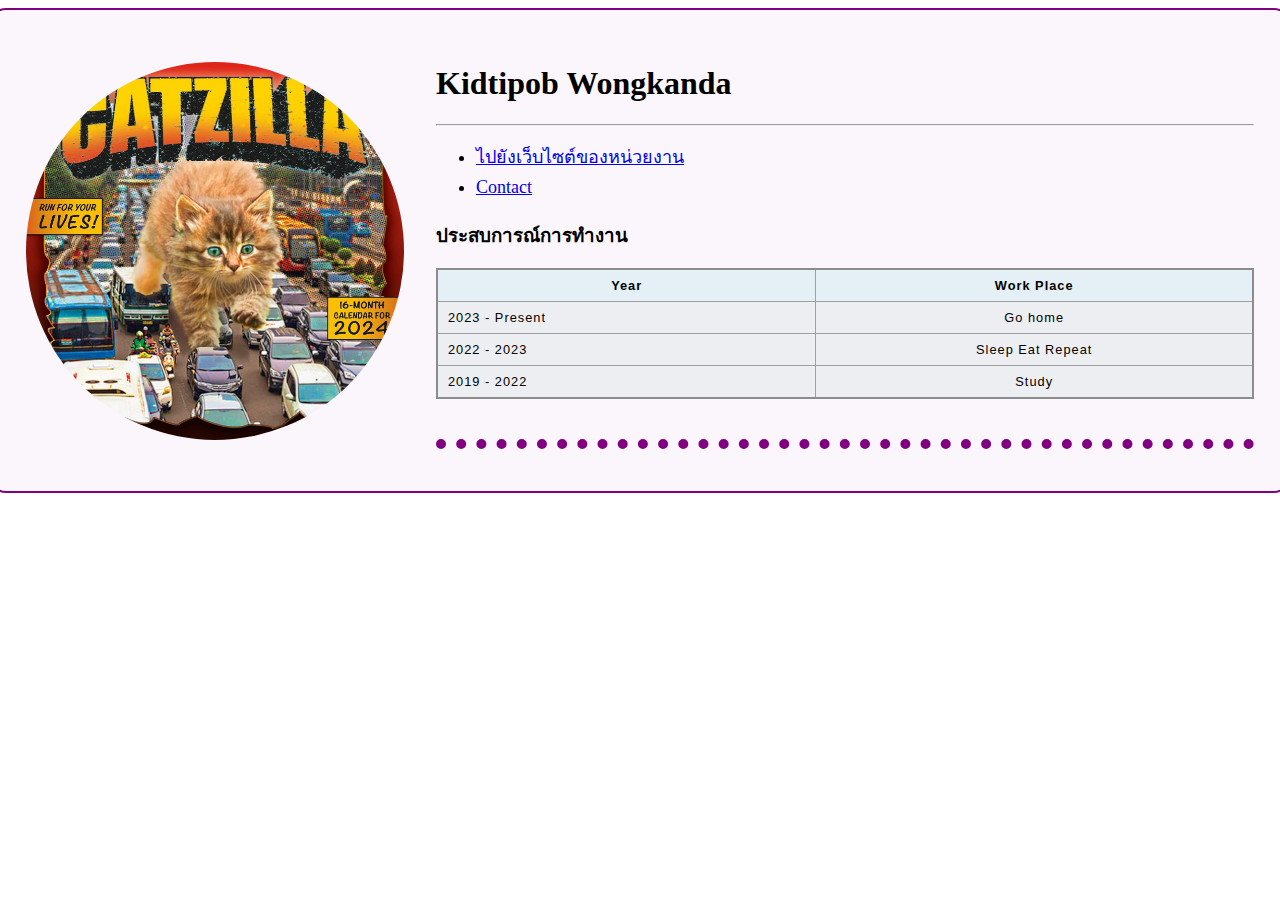
<file: index.html>
<!DOCTYPE html>
<html lang="en">

<head>
    <meta charset="UTF-8">
    <meta http-equiv="X-UA-Compatible" content="IE=edge">
    <meta name="viewport" content="width=device-width, initial-scale=1.0">
    <link rel="stylesheet" href="styles.css">
    <title>Catzilla</title>
</head>

<body>
    <div class="main">
        <img src="./profile.jpg" alt="this is my profile" />
        <div class="info">
            <h1>Kidtipob Wongkanda</h1>

            <hr>
            <div>
                <ul>
                    <li><a target="_blank"  href="https://developer.mozilla.org/en-US/docs/Web/HTML"> ไปยังเว็บไซต์ของหน่วยงาน </a></li>
                    <li><a href="./contact.html">Contact</a></li>
                </ul>
            </div>

            <div>
                <h3>ประสบการณ์การทำงาน</h3>

                <!-- <ul>
                <li>2023 - Present Gosoft</li>
                <li>2022 - 2023 Sleep Eat Repeat</li>
                <li>2019 - 2022 Study</li>
            </ul> -->

                <table style="width:100%">
                    <thead>
                        <tr>
                            <th>Year</th>
                            <th>Work Place</th>
                        </tr>
                    </thead>
                    <tbody>
                        <tr>
                            <td>2023 - Present</td>
                            <td>Go home</td>
                        </tr>
                        <tr>
                            <td>2022 - 2023</td>
                            <td>Sleep Eat Repeat</td>
                        </tr>
                        <tr>
                            <td>2019 - 2022</td>
                            <td>Study</td>
                        </tr>
                    </tbody>
                </table>
                <hr class="hr-dotted">
            </div>
        </div>

    </div>
</body>

</html>
</file>
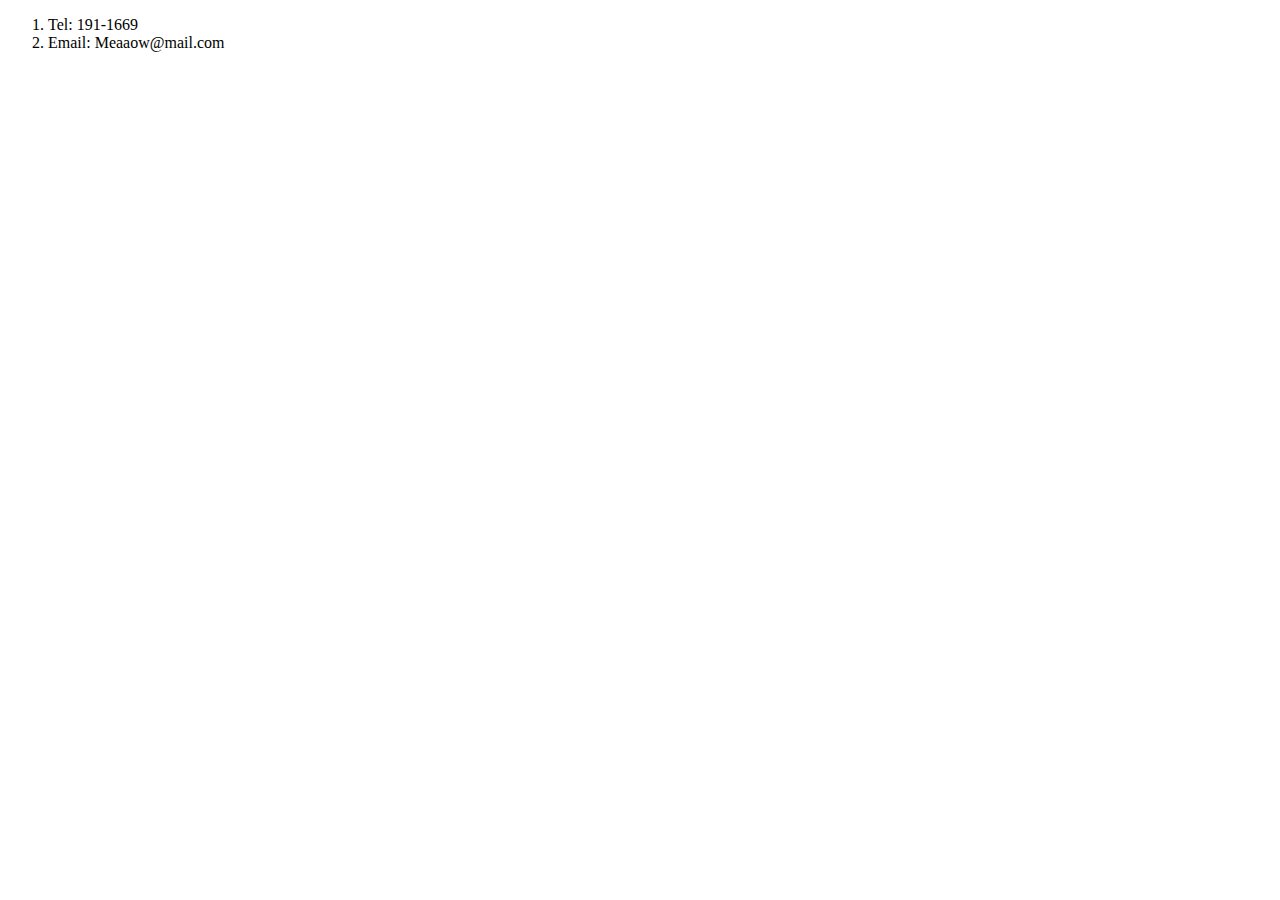
<file: contact.html>
<!DOCTYPE html>
<html lang="en">
<head>
    <meta charset="UTF-8">
    <meta http-equiv="X-UA-Compatible" content="IE=edge">
    <meta name="viewport" content="width=device-width, initial-scale=1.0">
    <title>Contact</title>
</head>
<body>
    <ol>
        <li>Tel: 191-1669</li>
        <li>Email: Meaaow@mail.com</li>
    </ol>
</body>
</html>
</file>
<file: styles.css>
li {
  font-size: 18px;
  line-height: 30px;
}

table {
  border-collapse: collapse;
  border: 2px solid rgb(140 140 140);
  font-family: sans-serif;
  font-size: 0.8rem;
  letter-spacing: 1px;
}

caption {
  caption-side: bottom;
  padding: 10px;
  font-weight: bold;
}

thead,
tfoot {
  background-color: rgb(228 240 245);
}

th,
td {
  border: 1px solid rgb(160 160 160);
  padding: 8px 10px;
}

td:last-of-type {
  text-align: center;
}

/* tbody>tr:nth-of-type(even) {
  background-color: rgb(237 238 242);
} */

tbody>tr{
  background-color: rgb(237 238 242);
}

tfoot th {
  text-align: right;
}

tfoot td {
  font-weight: bold;
}

body {
  display: flex;
  justify-content: center;
  flex-direction: column;
  align-items: center;
}

.main {
  display: flex;
  align-items: center;
  border-radius: 16px;
  width: 1260px;
  border: 2px solid purple;
  padding: 18px;
  background-color: rgba(128, 0, 128, 0.034);
}

img {
  padding: 16px;
  border-radius: 50%;
  width: 30%;
  height: auto;
}

.hr-dotted {
  margin-top: 40px;
  border: 10px dotted purple;
  border-style: dotted none none;
}

.info {
  padding: 16px;
  width: 100%;
}
</file>
